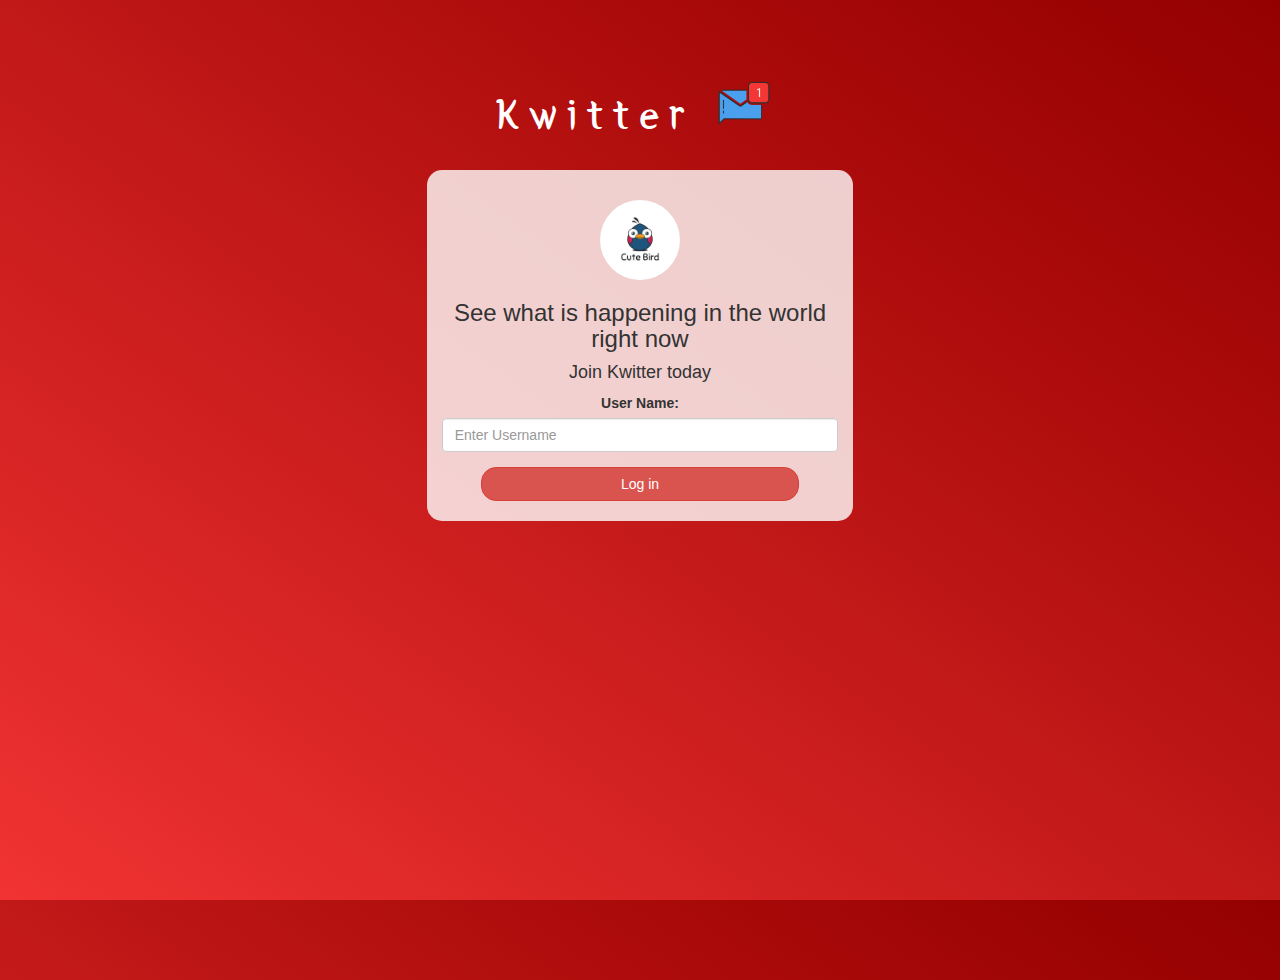
<file: index.html>
<!DOCTYPE html>
<html>
<head>
	<title>Kwitter</title>
<link href="https://fonts.googleapis.com/css?family=Yeon+Sung&display=swap" rel="stylesheet"><meta name="viewport" content="width=device-width, initial-scale=1">

<link rel="stylesheet" href="https://maxcdn.bootstrapcdn.com/bootstrap/3.4.0/css/bootstrap.min.css">
<script src="https://ajax.googleapis.com/ajax/libs/jquery/3.4.1/jquery.min.js"></script>
<script src="https://maxcdn.bootstrapcdn.com/bootstrap/3.4.0/js/bootstrap.min.js"></script>

<link rel="stylesheet" type="text/css" href="style.css">
<script src="kwitter.js"></script>
</head>
<body>
<center>
	<h1 class="header">	
		Kwitter	<sup>
	<img src="m2.png">
	</sup>
</h1>
	<div class="col-lg-4 col-md-6 col-sm-6 col-xs-11 login_div">
	<img src="logo.png" class="logo">
		<h3 >See what is happening in the world right now</h3>
		<h4 >Join Kwitter today</h4>
		<div class="form-group">
		  <label >User Name:</label>
		<input type="text" id="user_name" class="form-control" placeholder="Enter Username">
		</div>
		<button id="login_button" class="btn btn-danger" onclick="addUser()">Log in</button>
		<br><br>
	</div>
</center>
</body>
</html>
</file>
<file: style.css>
html, body
{
  height: 100%;
  margin: 0;
}

body
{
background-image: linear-gradient(to right top, #f13333, #d92525, #c11818, #aa0a0a, #940000);
}

.header
{
	color: white;font-family: 'Yeon Sung';font-size: 45px;letter-spacing: 10px;margin-top: 80px;
}
.header img
{
	width: 80px;margin-left: -15px;
}

.login_div
{
	background: rgba(255,255,255,0.8);float: none;border-radius: 15px;
}

#login_button
{
	width: 80%;border-radius: 15px;
}

.logo
{
	width: 80px;margin-top: 30px;border-radius: 40px;
}

.room_name
{
	cursor: pointer;
	font-size: 20px;
}


#logout
{
	font-size: 20px; float: right;
}


#output
{
	padding: 10px; width:80%;background: rgba(255,255,255,0.8);border-radius: 15px;
}

.input_div_room_page
{
	width: 80%;
}

.input_div label
{
	color: white;font-size: 20px;
}


.input_div_message_page
{
	position: fixed;bottom: 0px;width: 100%;background: rgba(255,255,255,0.8);
}
.input_div_message_page label
{
	color: black;
}
.input_div_message_page #msg
{
	width: 80%;
}
.input_div_message_page button
{
	margin-top: 15px;
	width: 50%; 
}
.color_white
{
	color: white
}

.user_tick
{
	width:20px;
}
.message_h4
{
	padding-left:5px;color:grey;
}
</file>
